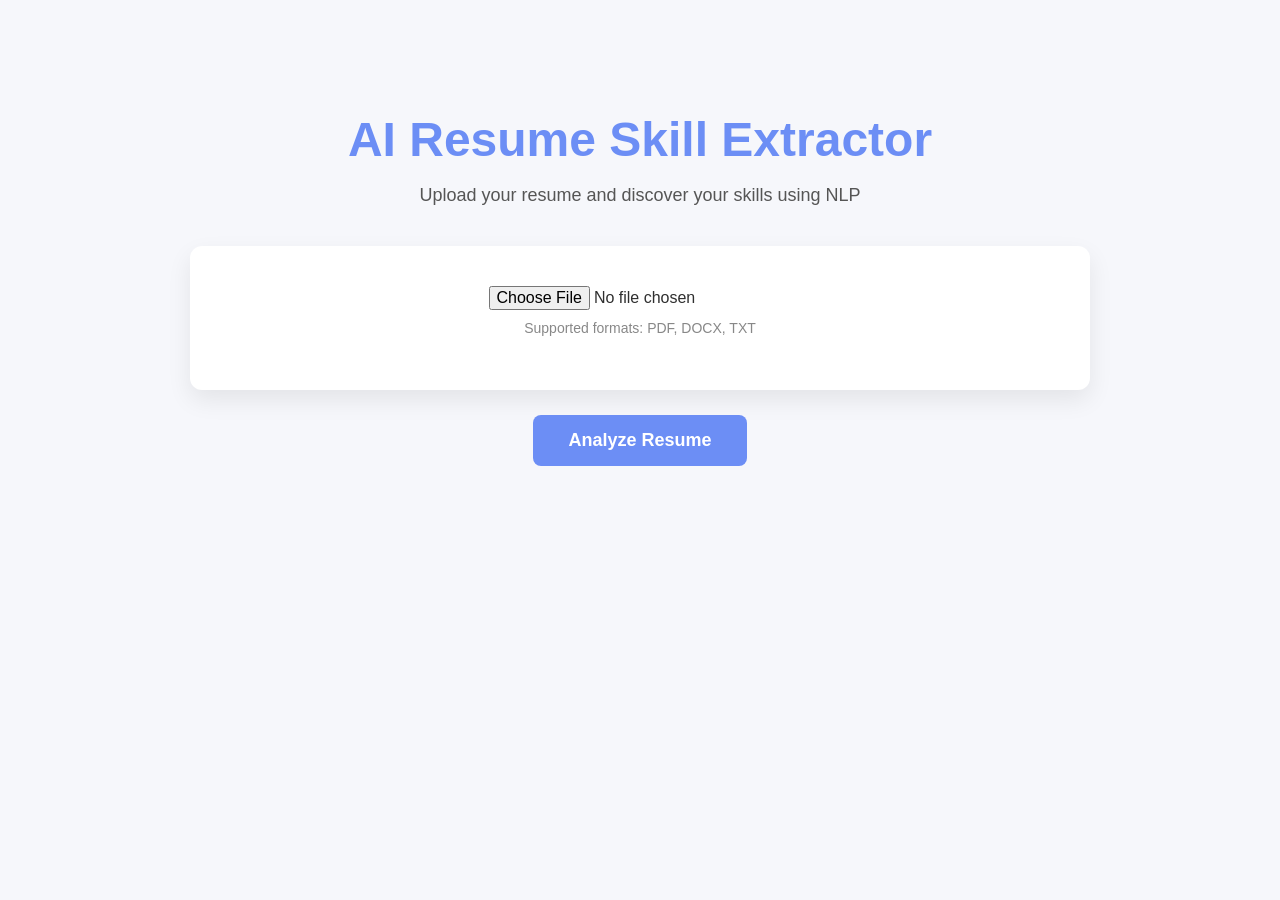
<file: templates/index.html>
<!DOCTYPE html>
<html>

<head>
<title>AI Resume Skill Analyzer</title>
<link rel="stylesheet" href="/static/style.css">
</head>

<body>

<div class="container">

<h1 class="title">AI Resume Skill Extractor</h1>

<p class="subtitle">
Upload your resume and discover your skills using NLP
</p>

<form method="POST" enctype="multipart/form-data">

<div class="upload-card">

<input type="file" name="resume" required>

<p class="hint">Supported formats: PDF, DOCX, TXT</p>

</div>

<button class="analyze-btn">Analyze Resume</button>

</form>

</div>

</body>

</html>
</file>
<file: static/style.css>
body{

background:#F6F7FB;
font-family:'Segoe UI',sans-serif;
margin:0;
padding:0;
color:#2F2F2F;

}

.container{

max-width:900px;
margin:auto;
text-align:center;
padding-top:80px;

}

/* Title */

.title{

font-size:48px;
font-weight:800;
margin-bottom:10px;
color:#6C8EF5;

}

.subtitle{

font-size:18px;
margin-bottom:40px;
color:#555;

}

/* Upload card */

.upload-card{

background:white;
padding:40px;
border-radius:12px;
box-shadow:0 10px 25px rgba(0,0,0,0.08);
margin-bottom:25px;

}

.upload-card input{

font-size:16px;

}

.hint{

margin-top:10px;
font-size:14px;
color:#888;

}

/* Button */

.analyze-btn{

background:#6C8EF5;
border:none;
padding:15px 35px;
font-size:18px;
font-weight:600;
color:white;
border-radius:8px;
cursor:pointer;
transition:0.3s;

}

.analyze-btn:hover{

background:#5a79d6;

}

/* Category card */

.category-card{

background:white;
padding:30px;
border-radius:12px;
box-shadow:0 8px 20px rgba(0,0,0,0.07);
margin-top:30px;

}

.category-card h2{

font-size:26px;
font-weight:700;
margin-bottom:15px;

}

/* Skills */

.skill-container{

margin-top:15px;

}

.skill-tag{

background:#F7A9A8;
color:white;
padding:10px 16px;
margin:6px;
display:inline-block;
border-radius:20px;
font-size:15px;
font-weight:600;

}

/* Back button */

.back-btn{

display:inline-block;
margin-top:40px;
padding:12px 25px;
background:#6C8EF5;
color:white;
border-radius:8px;
text-decoration:none;
font-weight:600;

}

.back-btn:hover{

background:#5a79d6;

}
/* Summary Cards */

.summary-grid{

display:flex;
justify-content:center;
gap:25px;
margin-top:30px;
flex-wrap:wrap;

}

.summary-card{

background:white;
padding:25px;
border-radius:12px;
width:200px;
box-shadow:0 8px 20px rgba(0,0,0,0.07);

}

.summary-card h2{

font-size:36px;
margin:0;
color:#6C8EF5;

}

.summary-card p{

margin-top:5px;
font-size:14px;
color:#777;

}

/* Dashboard */

.dashboard{

margin-top:40px;
display:grid;
grid-template-columns:repeat(auto-fit,minmax(280px,1fr));
gap:25px;

}

/* Category Card */

.category-card{

background:white;
padding:25px;
border-radius:12px;
box-shadow:0 8px 20px rgba(0,0,0,0.07);

}

.category-card h3{

font-size:22px;
margin-bottom:15px;
color:#333;

}

/* Skill Tags */

.skill-tag{

background:#F7A9A8;
color:white;
padding:8px 14px;
margin:6px;
display:inline-block;
border-radius:18px;
font-size:14px;
font-weight:600;

}

/* Button */

.back-btn{

display:inline-block;
margin-top:40px;
margin-bottom: 40px;
padding:14px 28px;
background:#6C8EF5;
color:white;
border-radius:8px;
text-decoration:none;
font-weight:600;

}
</file>
